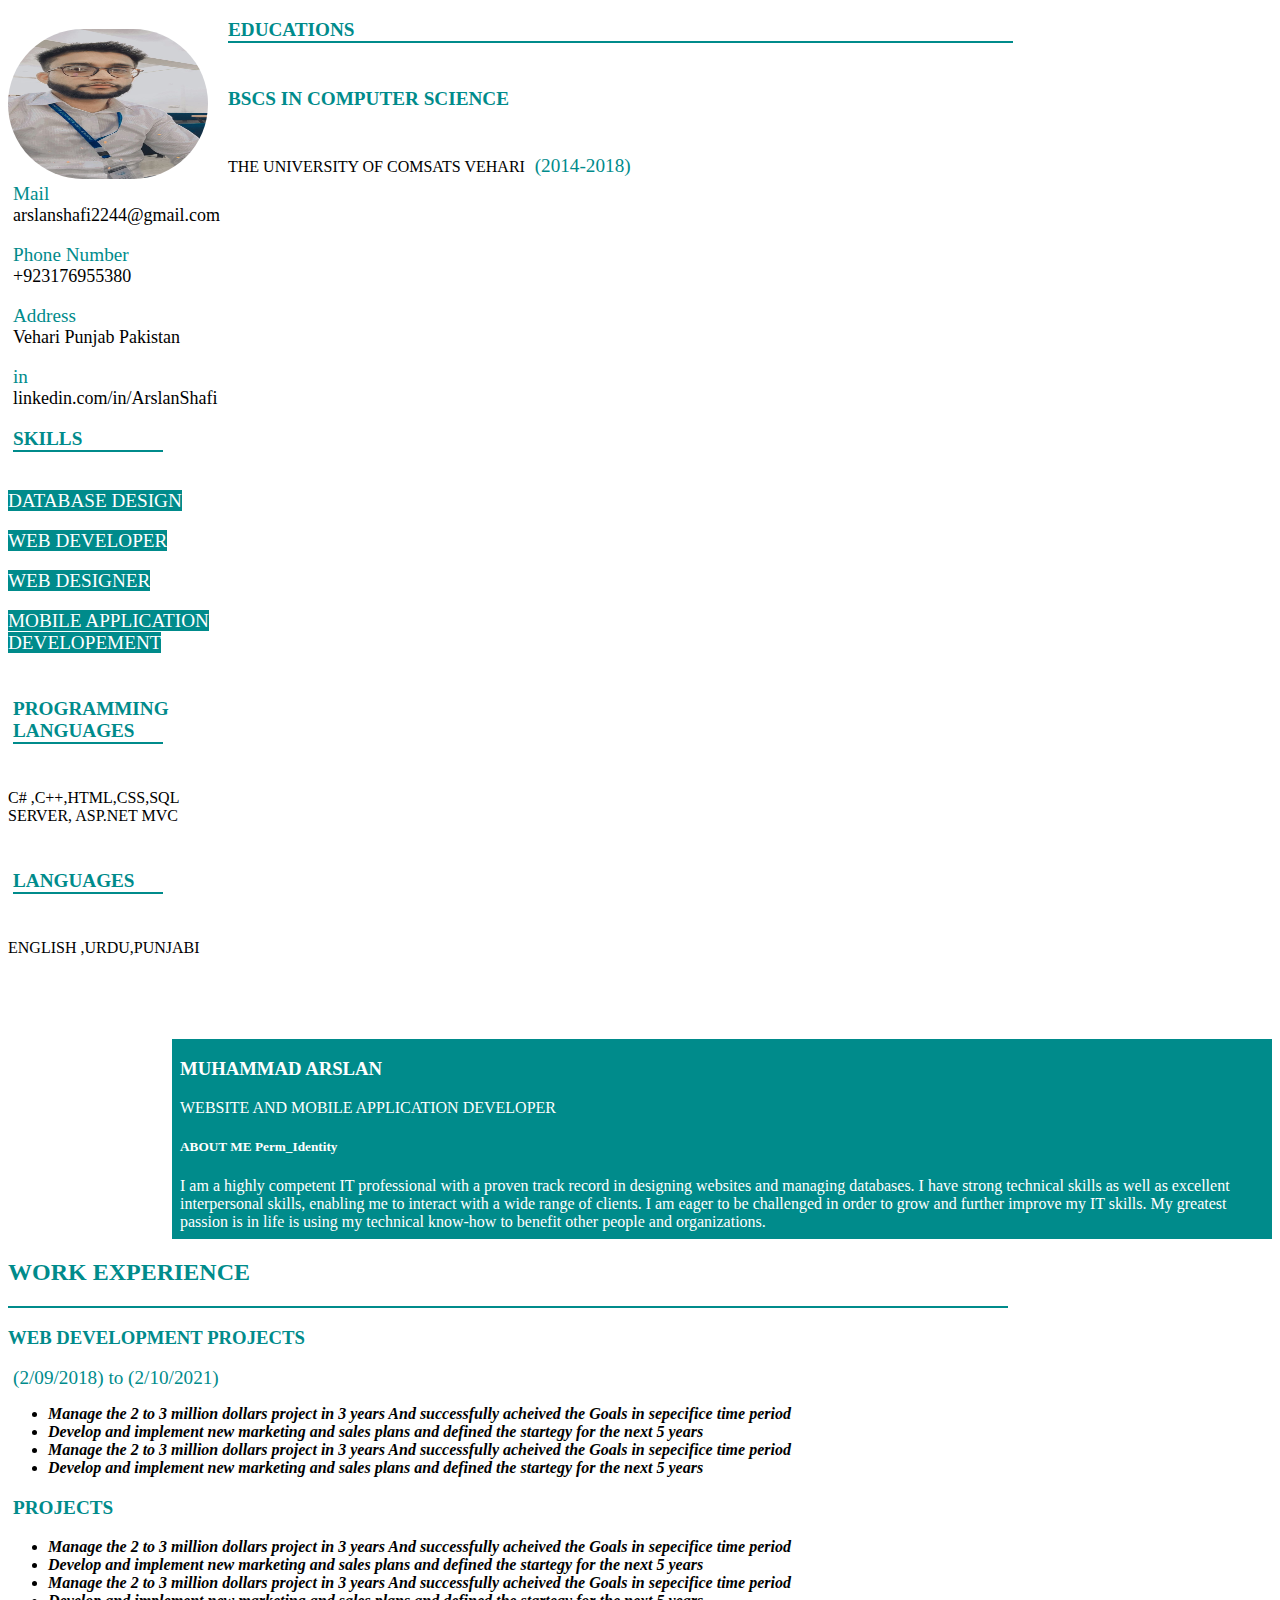
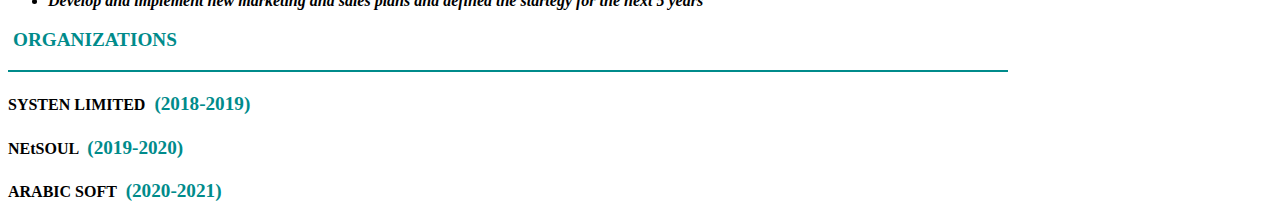
<file: index.html>
﻿<!DOCTYPE html>

<html lang="en" xmlns="http://www.w3.org/1999/xhtml">
<head>
    <meta charset="utf-8" />
    <title></title>
    <meta name="viewport" content="width=device-width, initial-scale=1.0">
    <link rel="stylesheet" type="text/css" href="https://Arslan77777.github.io/style.css">
</head>
<body>
    <div class="main">
       
        <div class="img">
            <img src="https://Arslan77777.github.io/arslan.jpg" alt="profile picture" />
            <label class="headings">Mail</label>
            <br />
            <label class="details">arslanshafi2244@gmail.com</label>
            <br />
            <br />
            <label class="headings">Phone Number</label>
            <br />
            <label class="details">+923176955380</label>
            <br />
            <br />
            <label class="headings">Address</label>
            <br />
            <label class="details">Vehari Punjab Pakistan</label>
            <br />
            <br />
            <label class="headings">in</label>
            <br />
            <label class="details">linkedin.com/in/ArslanShafi</label>
            <br />

            <h3 class="headings" id="skills">SKILLS</h3>
            <br />
            <label class="skills_color">
                DATABASE DESIGN
            </label>
            <br />
            <br />
            <label class="skills_color">
                WEB DEVELOPER
            </label>
            <br />
            <br />
            <label class="skills_color">
                WEB DESIGNER
            </label>
            <br />
            <br />
            <label class="skills_color">
                MOBILE APPLICATION DEVELOPEMENT
            </label>

            <h6 class="headings" id="languages">PROGRAMMING LANGUAGES</h6>
            <label>C# ,C++,HTML,CSS,SQL SERVER, ASP.NET MVC</label>
            <h6 class="headings" id="languages">LANGUAGES</h6>
            <label>ENGLISH ,URDU,PUNJABI</label>
        </div>

        <din class="name_details">

            <div class="name">

                <h3 class="uper_details">MUHAMMAD ARSLAN</h3>
                <p class="uper_details">WEBSITE  AND MOBILE APPLICATION DEVELOPER</p>
                
                
            </div>
            <div class="box-2">
                <h5 class="uper_details">ABOUT ME Perm_Identity</h5>
                <p class="uper_details">
                    I am a highly competent IT professional with a proven track record in designing websites and managing databases. I have strong technical skills as well as excellent interpersonal skills, enabling me to interact with a wide range of clients. I am eager to be challenged in order to grow and further improve my IT skills. My greatest passion is in life is using my technical know-how to benefit other people and organizations.
                </p>
            </div>
        </din>
        <div class="work">

            <div class="workh1">
                <h2>WORK EXPERIENCE</h2>
            </div>
            <div class="experince">
                <h3>WEB DEVELOPMENT PROJECTS</h3><label class="headings">(2/09/2018) to (2/10/2021)</label>
            </div>
            <div class="experince_details">
                <ul>
                    <li><b>Manage the 2 to 3 million dollars project in 3 years And successfully acheived the Goals in sepecifice time period</b>  </li>

                    <li>
                        <b>
                            Develop and implement new marketing and sales plans and defined the startegy for the next 5 years
                        </b>
                    </li>
                    <li><b>Manage the 2 to 3 million dollars project in 3 years And successfully acheived the Goals in sepecifice time period</b>  </li>

                    <li>
                        <b>
                            Develop and implement new marketing and sales plans and defined the startegy for the next 5 years
                        </b>
                    </li>
                </ul>

            </div>
            
            <div class="PROJECTS">
                <h3 class="headings">PROJECTS</h3>
                <ul>
                    <li><b>Manage the 2 to 3 million dollars project in 3 years And successfully acheived the Goals in sepecifice time period</b>  </li>

                    <li>
                        <b>
                            Develop and implement new marketing and sales plans and defined the startegy for the next 5 years
                        </b>
                    </li>
                    <li><b>Manage the 2 to 3 million dollars project in 3 years And successfully acheived the Goals in sepecifice time period</b>  </li>

                    <li>
                        <b>
                            Develop and implement new marketing and sales plans and defined the startegy for the next 5 years
                        </b>
                    </li>
                </ul>
            </div>
            <div class="organizations">
                <h3 class="headings">ORGANIZATIONS</h3>
                
            </div>
            <div>
                <h4><label>SYSTEN LIMITED</label> <label class="headings">(2018-2019)</label></h4> 
                <h4><lable>NEtSOUL</lable> <label class="headings">(2019-2020)</label></h4> 
                <h4><lable>ARABIC SOFT</lable> <label class="headings">(2020-2021)</label></h4>

            </div>


        </div>
        <din class="education">
            <h3 class="headings" id="educations">EDUCATIONS</h3>
            <h6 class="headings">BSCS IN COMPUTER SCIENCE</h6>
            <label>THE UNIVERSITY OF COMSATS VEHARI</label><label class="headings"> (2014-2018)</label>
            
        </din>

    </div>

</body>
</html>
</file>
